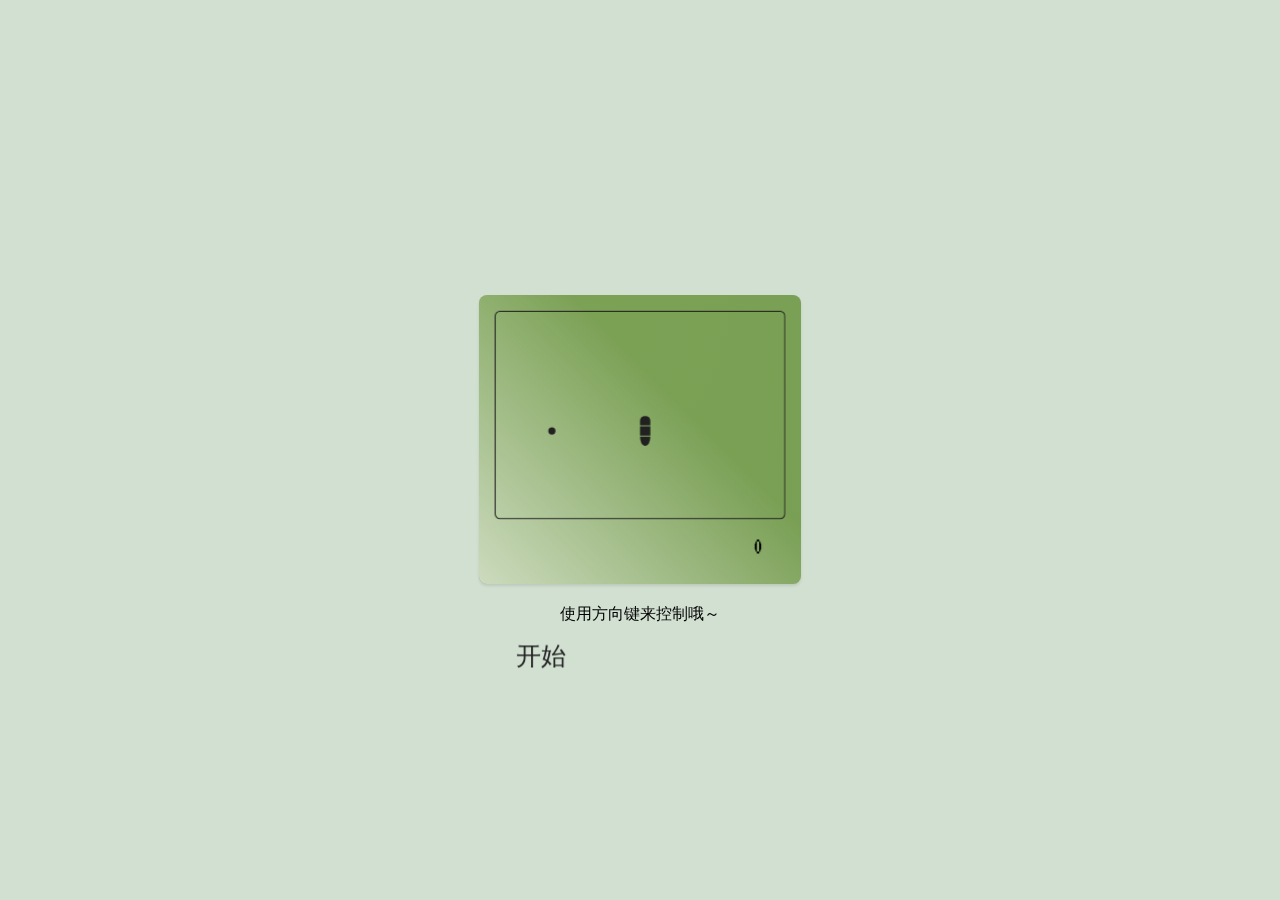
<file: 330-贪吃蛇游戏/index.html>
<!DOCTYPE html>
<html lang="en">

<head>
    <meta charset="UTF-8">
    <meta name="viewport" content="width=device-width, initial-scale=1.0">
    <meta name="keywords" content="鱼C工作室|免费编程视频教学|Python教学|Web开发教学|全栈开发教学|C语言教学|汇编教学|Win32开发|加密与解密|Linux教学">
    <meta name="description" content="鱼C工作室为大家提供最有趣的编程视频教学。">
    <meta name="author" content="鱼C工作室">
    <title>鱼C-贪吃蛇</title>
    <link rel="stylesheet" href="css/fishc.css">
</head>

<body>

    <div id="container">
        <div id="board-container">
            <div class="shine-container">
                <div class="shine"></div>
            </div>
            <div id="board"></div>

            <div class="info-container">
                <button id="start-button" class="state-driven"><span class="re state-driven">重新</span>开始</button>
                <div class="flex"></div>
                <div id="score">0</div>
            </div>
        </div>
        <div class="controls">
            <span class="keyboard"> 使用方向键来控制哦～</span>
            <span class="touch">向上，向下滑动，向左或向右滑动即可控制。</span>
        </div>
    </div>



    <script src='js/jsfx.js'></script>
    <script src='js/Rx.min.js'></script>
    <script src="js/fishc.js"></script>




</body>

</html>
</file>
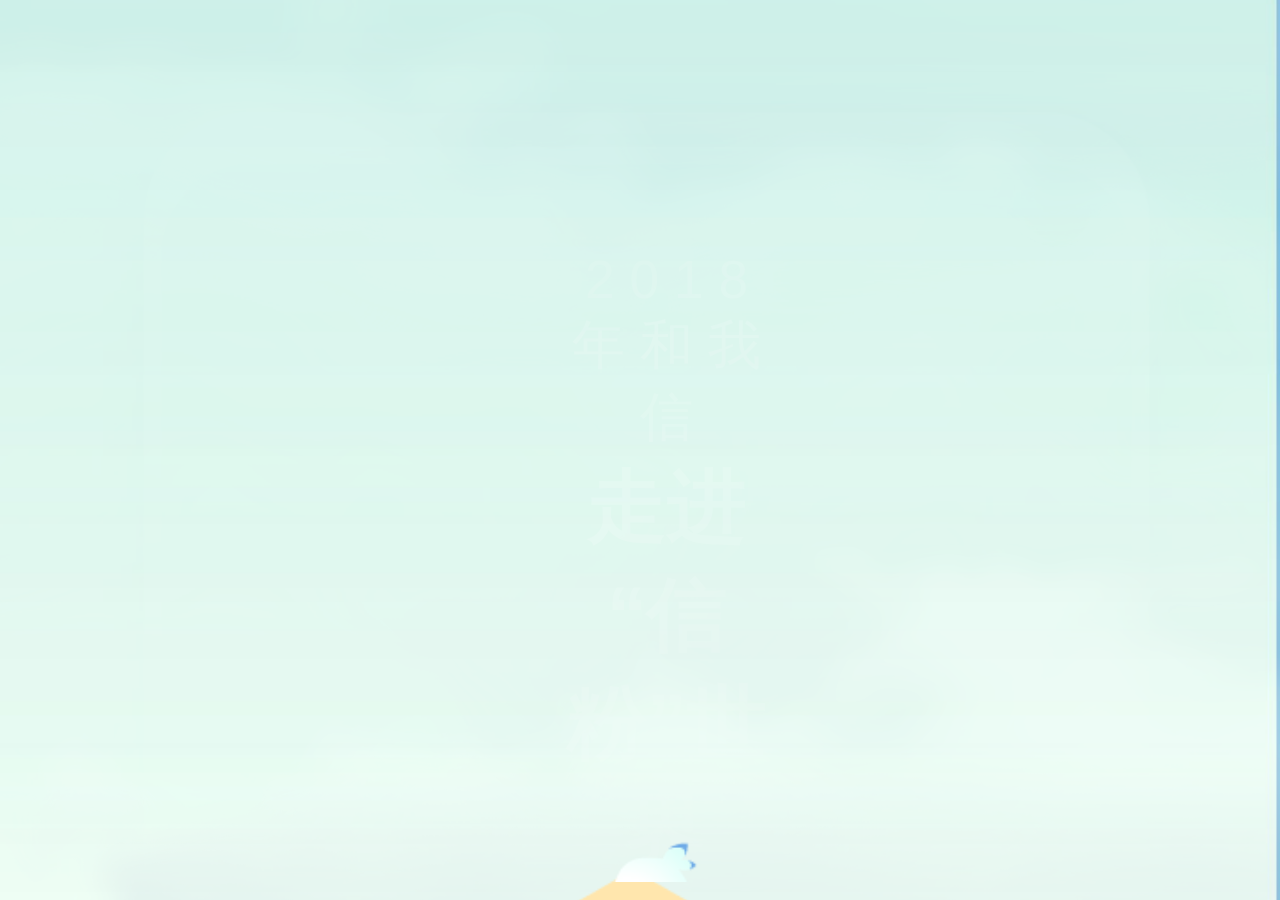
<file: zhangdanz/index.html>
<!DOCTYPE html>
<html lang="zh_CN">

<head>
    <meta charset="UTF-8">
    <meta name="viewport" content="width=device-width, initial-scale=1.0, user-scalable=no">
    <title>年度账单</title>
    <!-- 初始化样式 -->
    <link rel="stylesheet" href="./css/reset3.0.css">
    <!-- 公共样式 -->
    <link rel="stylesheet" href="./css/commom.css">

</head>

<body>
    <div class="wer ">
        <div class="shew">
            <div class="zhang">
                2017您的年度账单<br>
                综合得分为<span>87.8分</span><br>
                战胜您的全部好友，赢得了88元流量卷
            </div>
            <div class="zh_ch">重看账单</div>
            <div class="zh_left">分享账单</div>
            <div class="zh_right">领取奖品</div>
            <div class="qiu1">
                <div class="qg"><img src="./img/gz/gz1.png" alt=""></div>
                <img src="./zd/qiu/star_box1.png" alt="">
                <div class="qw">18751005670</div>
            </div>
            <div class="qiu2">
                <div class="qg"><img src="./img/gz/gz1.png" alt=""></div>
                <img src="./zd/qiu/star_box2.png" alt="">
                <div class="qw">18751005670</div>
            </div>
            <div class="qiu3">
                <div class="qg"><img src="./img/gz/gz1.png" alt=""></div>
                <img src="./zd/qiu/star_box3.png" alt="">
                <div class="qw">18751005670</div>
            </div>
        </div>
        <div class="concent">
            <!-- 首次出现 -->
            <div class="stais26 once a0">
                <img src="./img/z31.png" alt="">
            </div>
            <div class="stais27 once a1">
                <img src="./img/z14.png" alt="">
            </div>
            <div class="stais29 once a2">
                <img src="./img/z34.png" alt="">
            </div>
            <div class="guanqu1">
                <div class="gu sgu">
                </div>
            </div>

            <audio id="au1" src="1.mp3"></audio>
            <audio id="au2" src="2.mp3"></audio>
            <audio id="au4" src="4.mp3"></audio>
            <audio id="au3" src="3.mp3"></audio>
            <!-- 摩天轮 -->
            <div class="stais25 once a3">
                <!-- <img src="./img/z18-a.png" alt=""> -->
            </div>
            <!-- 鸽子 -->
            <div class="pigeon">
               
                <img src="./img/gz/gz1.png" alt="">
            </div>
            <!-- 三角形 -->
            <div class="stais1">
                <img src="./img/z01.png" alt="">
            </div>
            <!-- 第一段路 -->
            <div class="stais2 two two0">
                <img src="./img/z02-03-22-23.png" alt="">
            </div>
            <div class="stais3 two two1">
                <img src="./img/z02-03-22-23.png" alt="">
            </div>
            <div class="stais4 two two2">
                <img src="./img/z04-24.png " alt="">
            </div>
            <div class="stais5 two two3">
                <img src="./img/z06-07.png" alt="">
            </div>
            <div class="stais6 two two4">
                <img src="./img/z06-07.png" alt="">
            </div>
            <div class="stais7 two two5">
                <img src="./img/z08.png" alt="">
            </div>
            <div class="stais8 two two6">
                <img src="./img/z09-z15-z30-x.png" alt="">
            </div>

            <!-- 第二段路 -->
            <div class="guanqu2">
                <div class="gu sgu">
                </div>
            </div>
            <div class="stais9 tir tir0">
                <img src="./img/z20.png" alt="">
                <img src="./img/z21-z33.png" alt="">
            </div>
            <div class="stais10 tir tir1">
                <img src="./img/z19.png" alt="">
            </div>
            <div class="stais11 tir tir2">
                <img src="./img/z11-25-26-27.png" alt="">
            </div>
            <div class="stais12 tir tir3">
                <img src="./img/z11-25-26-27.png" alt="">
            </div>
            <div class="stais13 tir tir4">
                <img src="./img/z11-25-26-27.png" alt="">
            </div>
            <div class="stais14 tir tir5">
                <img src="./img/z09-z15-z30-x.png" alt="">
            </div>


            <!-- 第三段 -->
            <div class="stais15 four four0">
                <img src="./img/z32.png" alt="">
                <img src="./img/z21-z33.png" alt="">
            </div>
            <div class="stais16 four four1">
                <img src="./img/z28.png" alt="">
            </div>
            <div class="stais17 four four2">
                <img src="./img/z04-24.png" alt="">
            </div>
            <div class="stais18 four four3">
                <img src="./img/z02-03-22-23.png" alt="">
            </div>
            <div class="stais19 four four4">
                <img src="./img/z02-03-22-23.png" alt="">
            </div>
            <div class="stais20 four four5">
                <img src="./img/z09-z15-z30-x.png" alt="">
            </div>
            <div class="guanqu3">
                <div class="gu sgu">
                </div>
            </div>
            <!-- 第四段 -->
            <div class="stais28 five five0">
                <img src="./img/z16.png" alt="">
                <img src="./img/z17.png" alt="">
            </div>
            <div class="stais21 five five1">
                <img src="./img/z13.png" alt="">
            </div>
            <div class="stais22 five five2">
                <img src="./img/z11-25-26-27.png" alt="">
            </div>
            <div class="stais23 five five3">
                <img src="./img/z10.png" alt="">
            </div>
            <div class="stais24 five five4">
                <img class="gi" src="./img/gz/gz1.png" alt="">
                <img src="./img/z12.png" alt="">
            </div>
            <div class="guanqu4 ">
                <div class="gu sgu"></div>
            </div>
            <div class="hua">
                <span>向上滑动手机<br>进入我的世界</span>
                <div class="jt3">
                    <img src="./zd/jian.png" alt="">
                </div>
                <div class="jt2">
                    <img src="./zd/jian.png" alt="">
                </div>
                <div class="jt1">
                    <img src="./zd/jian.png" alt="">
                </div>
            </div>
        </div>
        <div class="beiji">
            <!-- 文字 -->
            <div class="font">
                <div class="n1">
                    <p>2 0 1 8 年 和 我 信</p>
                    <h2>走进“信粉”世界</h2>
                </div>
                <div class="n2">
                    <td>
                        1997年12月07日<br>
                        你成为[和我信]用户
                    </td>
                    <p>点击光圈“信鸽”会走动</p>
                </div>
                <div class="n3">
                    <td>
                        2017年2月01日
                    </td>
                    <br>
                    <td>
                        "成长等级"为XX级，超过了99%的信粉
                    </td>
                    <p>2017年获得了2000000个流量金币，打开了11次金币宝箱</p>
                </div>
                <div class="n4">
                    <td>
                        2017年
                    </td>
                    <br>
                    <td>
                        和我信累计交易金额41.73亿元。
                        2018年开启更多生活消费优惠
                    </td>
                    <p>和我信-生活-缴费送150M</p>
                </div>
                <div class="n5">
                    <td>
                        2017年
                    </td>
                    <br>
                    <td>
                        通过“和我信”兑换了1000000个积
                        分，参与了X次积分夺宝
                    </td>
                    <p>流量，话费，iPhone14超级积分兑</p>
                </div>
            </div>
            <div class="yun">
                <img src="./img/z15.png" alt="">
            </div>
            <div class="yun2">
                <img src="./img/z29.png" alt="">
            </div>
            <div class="yun3">
                <img src="./img/z35.png" alt="">
            </div>
            <div class="san">
                <img src="./img/z36.png" alt="">
            </div>
        </div>
    </div>
</body>
<script src="./js/jquery-3.5.1.min.js"></script>

<script src="./js/indexs.js"></script>


</html>
</file>
<file: 330-贪吃蛇游戏/css/fishc.css>
@import url("https://fonts.googleapis.com/css?family=VT323");
html, body {
  width: 100%;
  height: 100%;
  margin: 0;
  padding: 0;
  background: #d2e0d2;
  overflow: hidden;
}

h1 {
  margin: 0;
}

#container {
  display: -webkit-box;
  display: -ms-flexbox;
  display: flex;
  -webkit-box-orient: vertical;
  -webkit-box-direction: normal;
      -ms-flex-direction: column;
          flex-direction: column;
  -webkit-box-align: center;
      -ms-flex-align: center;
          align-items: center;
  -webkit-box-pack: center;
      -ms-flex-pack: center;
          justify-content: center;
  margin: 0;
  padding: 0;
  height: 100%;
  width: 100%;
  text-transform: uppercase;
  font-family: 'VT323', monospace;
  -webkit-perspective: 1000px;
          perspective: 1000px;
}
#container #board-container {
  border-radius: 8px;
  margin: 20px;
  padding: 20px 20px 10px 20px;
  -webkit-box-shadow: 0 2px 3px rgba(0, 0, 0, 0.1);
          box-shadow: 0 2px 3px rgba(0, 0, 0, 0.1);
  background-color: white;
  background-image: radial-gradient(farthest-corner at 10px 10px, #7ca256 0%, #799f54 100%);
  -webkit-transform: rotateX(0deg);
          transform: rotateX(0deg);
  -webkit-transform-style: preserve-3d;
          transform-style: preserve-3d;
  -webkit-transition: -webkit-transform 0.3s ease, -webkit-box-shadow 0.5s ease;
  transition: -webkit-transform 0.3s ease, -webkit-box-shadow 0.5s ease;
  transition: transform 0.3s ease, box-shadow 0.5s ease;
  transition: transform 0.3s ease, box-shadow 0.5s ease, -webkit-transform 0.3s ease, -webkit-box-shadow 0.5s ease;
}
#container #board-container #board {
  border-radius: 5px;
  border: solid 1px #212121;
  -webkit-transform: translateZ(30px);
          transform: translateZ(30px);
}
#container #board-container .shine-container {
  position: absolute;
  top: 0;
  left: 0;
  right: 0;
  bottom: 0;
  border-radius: 8px;
  overflow: hidden;
}
#container #board-container .shine-container .shine {
  position: absolute;
  top: -40px;
  left: -40px;
  right: -40px;
  bottom: -40px;
  background: linear-gradient(45deg, rgba(255, 255, 255, 0.75) 0%, rgba(255, 255, 255, 0) 60%);
  -webkit-transition: -webkit-transform 0.3s ease;
  transition: -webkit-transform 0.3s ease;
  transition: transform 0.3s ease;
  transition: transform 0.3s ease, -webkit-transform 0.3s ease;
}
#container #board-container .info-container {
  height: 100%;
  width: 100%;
  min-height: 50px;
  margin-top: 5px;
  display: -webkit-box;
  display: -ms-flexbox;
  display: flex;
  -webkit-box-orient: horizontal;
  -webkit-box-direction: normal;
      -ms-flex-direction: row;
          flex-direction: row;
  -ms-flex-line-pack: center;
      align-content: center;
  -webkit-box-pack: justify;
      -ms-flex-pack: justify;
          justify-content: space-between;
  -webkit-transform: translateZ(20px);
          transform: translateZ(20px);
}
#container #board-container .info-container .label {
  margin: 5px 5px 0 0;
}
#container #board-container .info-container #score {
  font-size: 1.5em;
  font-weight: 300;
  padding: 10px 20px;
}
#container #board-container .info-container .flex {
  -webkit-box-flex: 1;
      -ms-flex: 1;
          flex: 1;
}
#container.PLAYING #board-container {
  -webkit-box-shadow: 0 45px 100px rgba(0, 0, 0, 0.3);
          box-shadow: 0 45px 100px rgba(0, 0, 0, 0.3);
  -webkit-transform: translateZ(40px);
          transform: translateZ(40px);
}
#container.PLAYING #board-container.up {
  -webkit-transform: rotateX(10deg);
          transform: rotateX(10deg);
}
#container.PLAYING #board-container.up .shine-container .shine {
  -webkit-transform: rotateX(10deg) translateX(-40px) translateZ(1px);
          transform: rotateX(10deg) translateX(-40px) translateZ(1px);
}
#container.PLAYING #board-container.down {
  -webkit-transform: rotateX(-10deg);
          transform: rotateX(-10deg);
}
#container.PLAYING #board-container.down .shine-container .shine {
  -webkit-transform: rotateX(-10deg) translateX(40px) translateZ(1px);
          transform: rotateX(-10deg) translateX(40px) translateZ(1px);
}
#container.PLAYING #board-container.left {
  -webkit-transform: rotateY(-10deg);
          transform: rotateY(-10deg);
}
#container.PLAYING #board-container.left .shine-container .shine {
  -webkit-transform: rotateY(-10deg) translateY(-40px) translateZ(1px);
          transform: rotateY(-10deg) translateY(-40px) translateZ(1px);
}
#container.PLAYING #board-container.right {
  -webkit-transform: rotateY(10deg);
          transform: rotateY(10deg);
}
#container.PLAYING #board-container.right .shine-container .shine {
  -webkit-transform: rotateY(10deg) translateY(40px) translateZ(1px);
          transform: rotateY(10deg) translateY(40px) translateZ(1px);
}
#container #start-button {
  font-family: inherit;
  text-transform: uppercase;
  font-size: 1.5em;
  background-color: transparent;
  color: #212121;
  padding: 10px 20px;
  border: 0;
  border-radius: 2px;
  cursor: pointer;
  outline: none;
}
#container #start-button:hover {
  color: white;
  border-color: #7ca256;
}
#container .state-driven {
  display: none;
}
#container.READY #start-button {
  display: block;
}
#container.ENDED #start-button {
  display: block;
}
#container.ENDED .re {
  display: inline;
}
#container .controls .keyboard {
  display: inline;
}
#container .controls .touch {
  display: none;
}
@media (any-hover: none) and (any-pointer: coarse) {
  #container .controls .keyboard {
    display: none;
  }
  #container .controls .touch {
    display: inline;
  }
}

@-webkit-keyframes flash {
  0% {
    opacity: 1;
  }
  50% {
    opacity: 0;
  }
}

@keyframes flash {
  0% {
    opacity: 1;
  }
  50% {
    opacity: 0;
  }
}
#board {
  --grid-columns: 0;
  --grid-rows: 0;
  --grid-size: 0;
  width: calc(var(--grid-size) * var(--grid-columns) * 1px);
  height: calc(var(--grid-size) * var(--grid-rows) * 1px);
  display: grid;
  grid-template-columns: repeat(var(--grid-columns), 1fr);
  grid-template-rows: repeat(var(--grid-rows), 1fr);
  grid-gap: 1px;
}
#board > div {
  background-color: transparent;
}
#board > div.food, #board > div.snake {
  -webkit-box-shadow: 0px 0px 0px rgba(0, 0, 0, 0.1);
          box-shadow: 0px 0px 0px rgba(0, 0, 0, 0.1);
  -webkit-transition: -webkit-box-shadow 0.3s ease;
  transition: -webkit-box-shadow 0.3s ease;
  transition: box-shadow 0.3s ease;
  transition: box-shadow 0.3s ease, -webkit-box-shadow 0.3s ease;
}
#board > div.food {
  background-color: #212121;
  border-radius: 50%;
  margin: 1px;
}
#board > div.snake {
  background-color: #212121;
}
#board > div.snake.head.up {
  border-top-left-radius: 50%;
  border-top-right-radius: 50%;
}
#board > div.snake.head.down {
  border-bottom-left-radius: 50%;
  border-bottom-right-radius: 50%;
}
#board > div.snake.head.left {
  border-top-left-radius: 50%;
  border-bottom-left-radius: 50%;
}
#board > div.snake.head.right {
  border-top-right-radius: 50%;
  border-bottom-right-radius: 50%;
}
#board > div.snake.tail.up {
  border-bottom-left-radius: 50% 100%;
  border-bottom-right-radius: 50% 100%;
}
#board > div.snake.tail.down {
  border-top-left-radius: 50% 100%;
  border-top-right-radius: 50% 100%;
}
#board > div.snake.tail.right {
  border-bottom-left-radius: 100% 50%;
  border-top-left-radius: 100% 50%;
}
#board > div.snake.tail.left {
  border-bottom-right-radius: 100% 50%;
  border-top-right-radius: 100% 50%;
}
#board > div.snake.turn-left.up {
  border-top-right-radius: 50%;
}
#board > div.snake.turn-left.down {
  border-bottom-right-radius: 50%;
}
#board > div.snake.turn-right.up {
  border-top-left-radius: 50%;
}
#board > div.snake.turn-right.down {
  border-bottom-left-radius: 50%;
}
#board > div.snake.turn-up.left {
  border-bottom-left-radius: 50%;
}
#board > div.snake.turn-up.right {
  border-bottom-right-radius: 50%;
}
#board > div.snake.turn-down.left {
  border-top-left-radius: 50%;
}
#board > div.snake.turn-down.right {
  border-top-right-radius: 50%;
}
#board > div.snake.dead {
  -webkit-animation: flash 0.3s steps(1) infinite;
          animation: flash 0.3s steps(1) infinite;
}

.up #board > div.food, .up #board > div.snake {
  -webkit-box-shadow: 0px 5px 0px 0px rgba(0, 0, 0, 0.1);
          box-shadow: 0px 5px 0px 0px rgba(0, 0, 0, 0.1);
}

.down #board > div.food, .down #board > div.snake {
  -webkit-box-shadow: 0px -5px 0px 0px rgba(0, 0, 0, 0.1);
          box-shadow: 0px -5px 0px 0px rgba(0, 0, 0, 0.1);
}

.left #board > div.food, .left #board > div.snake {
  -webkit-box-shadow: 5px 0px 0px 0px rgba(0, 0, 0, 0.1);
          box-shadow: 5px 0px 0px 0px rgba(0, 0, 0, 0.1);
}

.right #board > div.food, .right #board > div.snake {
  -webkit-box-shadow: -5px 0px 0px 0px rgba(0, 0, 0, 0.1);
          box-shadow: -5px 0px 0px 0px rgba(0, 0, 0, 0.1);
}
</file>
<file: zhangdanz/css/commom.css>
body,
html {
  height: 100%;
}
.wer {
  width: 100%;
  height: 100%;
  background: url(../zd/qiu/bg.jpg) no-repeat;
  background-size: 100%;
  background-position: 0 100%;
  overflow: hidden;
  position: relative;
}
.con {
  animation: tw 2500ms forwards;
}
@keyframes tw {
  0% {
    bottom: 0;
  }
  100% {
    bottom: -8rem;
  }
}
.concent {
  width: 100%;
  height: 100%;
  position: absolute;
  bottom: 0rem;
}
.concent div {
  display: none;
}
.concent img {
  width: 100%;
}
.concent .stais1 {
  width: 2rem;
  position: absolute;
  bottom: 0;
  left: 2.56rem;
  z-index: 100;
}
.concent .stais2 {
  width: 1rem;
  position: absolute;
  left: 2.578rem;
  bottom: -6.88rem;
  z-index: 99;
}
.concent .stais3 {
  width: 1rem;
  position: absolute;
  left: 2.099rem;
  bottom: -6.88rem;
  z-index: 98;
}
.concent .stais4 {
  width: 2rem;
  position: absolute;
  bottom: -6.88rem;
  left: 1.609rem;
  z-index: 97;
}
.concent .stais5 {
  width: 1.76rem;
  position: absolute;
  bottom: -6.88rem;
  left: 1.389rem;
  z-index: 96;
}
.concent .stais6 {
  width: 1.76rem;
  position: absolute;
  bottom: -6.88rem;
  left: 0.16rem;
  z-index: 95;
}
.concent .stais7 {
  width: 1rem;
  position: absolute;
  bottom: -6.88rem;
  left: 0.85rem;
  z-index: 94;
}
.concent .stais8 {
  width: 1rem;
  position: absolute;
  bottom: -6.88rem;
  left: 1.35rem;
  z-index: 93;
}
.concent .stais9 {
  width: 1rem;
  position: absolute;
  bottom: -6.88rem;
  left: 0.388rem;
  z-index: 91;
}
.concent .stais9 img:nth-child(1) {
  width: 0.68rem;
  position: absolute;
  bottom: 3.45rem;
  left: 0.25rem;
}
.concent .stais10 {
  width: 1.26rem;
  position: absolute;
  bottom: -6.88rem;
  left: 0.88rem;
  z-index: 92;
}
.concent .stais11 {
  width: 1.26rem;
  position: absolute;
  bottom: -6.88rem;
  left: 1.62rem;
  z-index: 91;
}
.concent .stais12 {
  width: 1.26rem;
  position: absolute;
  bottom: -6.88rem;
  left: 2.36rem;
  z-index: 90;
}
.concent .stais13 {
  width: 1.26rem;
  position: absolute;
  bottom: -6.88rem;
  left: 3.1rem;
  z-index: 89;
}
.concent .stais14 {
  width: 1rem;
  position: absolute;
  bottom: -6.88rem;
  left: 3.85rem;
  z-index: 88;
}
.concent .stais15 {
  width: 1rem;
  position: absolute;
  bottom: -6.88rem;
  left: 4.35rem;
  z-index: 87;
}
.concent .stais15 img:nth-child(1) {
  width: 0.82rem;
  position: absolute;
  bottom: 3.35rem;
  left: 0.1rem;
}
.concent .stais16 {
  width: 1rem;
  position: absolute;
  bottom: -6.88rem;
  left: 4.35rem;
  z-index: 88;
}
.concent .stais17 {
  width: 2rem;
  position: absolute;
  bottom: -6.88rem;
  left: 3.84rem;
  z-index: 89;
}
.concent .stais18 {
  width: 1rem;
  position: absolute;
  bottom: -6.88rem;
  left: 4.328rem;
  z-index: 89;
}
.concent .stais19 {
  width: 1rem;
  position: absolute;
  bottom: -6.88rem;
  left: 4.82rem;
  z-index: 90;
}
.concent .stais20 {
  width: 1rem;
  position: absolute;
  bottom: -6.88rem;
  left: 5.32rem;
  z-index: 90;
}
.concent .stais21 {
  width: 0.76rem;
  position: absolute;
  bottom: -6.88rem;
  left: 5.08rem;
  z-index: 90;
}
.concent .stais22 {
  width: 1.26rem;
  position: absolute;
  bottom: -6.88rem;
  left: 4.33rem;
  z-index: 90;
}
.concent .stais23 {
  width: 1.26rem;
  position: absolute;
  bottom: -6.88rem;
  left: 3.61rem;
  z-index: 94;
}
.concent .stais24 {
  width: 1rem;
  position: absolute;
  bottom: -6.88rem;
  left: 3.109rem;
  z-index: 93;
}
.concent .stais24 img:nth-child(1) {
  position: absolute;
  width: 0.7rem;
  left: 0.2rem;
  bottom: 4.8rem;
}
.concent .stais24 .gi {
  display: none;
}
.concent .sta {
  animation: staa 2500ms forwards;
}
@keyframes staa {
  0% {
    bottom: -3rem;
  }
  100% {
    bottom: 8rem;
  }
}
.concent .stais25 {
  width: 1.63rem;
  height: 4.61rem;
  position: absolute;
  background: url(../img/z18-a.png) no-repeat 0 0/100%;
  bottom: 0.49rem;
  left: 2.11rem;
  z-index: 92;
}
@keyframes momes {
  0% {
    background: url(../img/z18-a.png) no-repeat 0 0/100%;
  }
  33.33% {
    background: url(../img/z18-b.png) no-repeat 0 0/100%;
  }
  66.66% {
    background: url(../img/z18-c.png) no-repeat 0 0/100%;
  }
  100% {
    background: url(../img/z18-a.png) no-repeat 0 0/100%;
  }
}
.concent .stais26 {
  width: 2.5rem;
  position: absolute;
  bottom: 2.12rem;
  left: 1.1rem;
  z-index: 88;
}
.concent .stais27 {
  width: 1rem;
  position: absolute;
  bottom: -0.45rem;
  left: 6.59rem;
  z-index: 88;
}
.concent .stais28 {
  width: 1.26rem;
  position: absolute;
  bottom: -6.88rem;
  left: 5.814rem;
  z-index: 87;
}
.concent .stais28 img:nth-child(1) {
  width: 0.6rem;
  position: absolute;
  bottom: 4.05rem;
  left: 0.25rem;
}
.concent .stais29 {
  width: 1.5rem;
  position: absolute;
  bottom: 1.53rem;
  left: 5.58rem;
  z-index: 86;
}
.concent .pigeon {
  width: 0.7rem;
  height: 1rem;
  position: absolute;
  bottom: 0.1rem;
  left: 3.3rem;
  z-index: 1000;
}
.concent .pe1 {
  animation: aa1 2600ms linear forwards;
}
@keyframes aa1 {
  0% {
    bottom: 0.1rem;
    left: 3.3rem;
  }
  100% {
    bottom: 1rem;
    left: 1.8rem;
  }
}
.concent .pe2 {
  animation: aa2 2400ms linear forwards;
}
@keyframes aa2 {
  0% {
    bottom: 1rem;
    left: 1.8rem;
  }
  100% {
    bottom: 1.54rem;
    left: 2.7rem;
  }
}
.concent .pe3 {
  animation: aa3 3000ms linear forwards;
}
@keyframes aa3 {
  0% {
    bottom: 1.54rem;
    left: 2.7rem;
  }
  100% {
    bottom: 2.8rem;
    left: 0.6rem;
  }
}
.concent .pe4 {
  animation: aa4 2000ms linear forwards;
}
@keyframes aa4 {
  0% {
    bottom: 2.8rem;
    left: 0.6rem;
  }
  100% {
    bottom: 3.98rem;
    left: 1.5rem;
  }
}
.concent .pee1 {
  animation: pef 1000ms linear forwards;
}
@keyframes pef {
  0% {
    bottom: 3.98rem;
    left: 1.58rem;
  }
  100% {
    bottom: 4.25rem;
    left: 1.13rem;
  }
}
.concent .pee2 {
  animation: peff 5000ms linear forwards;
}
@keyframes peff {
  0% {
    bottom: 4.25rem;
    left: 1.13rem;
  }
  100% {
    bottom: 5.9rem;
    left: 4rem;
  }
}
.concent .gp1 {
  animation: gpi1 2000ms forwards linear;
}
@keyframes gpi1 {
  0% {
    bottom: 5.9rem;
    left: 4rem;
  }
  100% {
    bottom: 4.95rem;
    left: 4.9rem;
  }
}
.concent .gp2 {
  animation: gpi2 2000ms forwards linear;
}
@keyframes gpi2 {
  0% {
    bottom: 4.95rem;
    left: 4.9rem;
  }
  100% {
    bottom: 4.2rem;
    left: 4.1rem;
  }
}
.concent .gp3 {
  animation: gpi3 2000ms forwards linear;
}
@keyframes gpi3 {
  0% {
    bottom: 4.2rem;
    left: 4.1rem;
  }
  100% {
    bottom: 3.4rem;
    left: 5.5rem;
  }
}
.concent .gp4 {
  animation: gpi4 2000ms forwards linear;
}
@keyframes gpi4 {
  0% {
    bottom: 3.4rem;
    left: 5.5rem;
  }
  100% {
    bottom: 2.3rem;
    left: 4rem;
  }
}
.concent .gp5 {
  animation: gpi5 2000ms forwards linear;
}
@keyframes gpi5 {
  0% {
    bottom: 2.3rem;
    left: 4rem;
  }
  100% {
    bottom: 3rem;
    left: 3.28rem;
  }
}
.concent .a0 {
  animation: momes0 2500ms forwards;
}
.concent .a1 {
  animation: momes2 2500ms forwards;
}
.concent .a2 {
  animation: momes1 2500ms forwards;
}
.concent .a3 {
  animation: momes 300ms infinite, momes3 2500ms forwards;
}
@keyframes momes0 {
  0% {
    bottom: -5.88rem;
  }
  100% {
    bottom: 2.12rem;
  }
}
@keyframes momes1 {
  0% {
    bottom: -5.88rem;
  }
  100% {
    bottom: 1.53rem;
  }
}
@keyframes momes2 {
  0% {
    bottom: -4.88rem;
  }
  100% {
    bottom: -0.45rem;
  }
}
@keyframes momes3 {
  0% {
    bottom: -4.88rem;
  }
  100% {
    bottom: 0.49rem;
  }
}
.concent .two0 {
  animation: twin0 1800ms 3000ms forwards;
}
.concent .two1 {
  animation: twin1 1800ms 3500ms forwards;
}
.concent .two2 {
  animation: twin2 1800ms 4000ms forwards;
}
.concent .two3 {
  animation: twin3 1800ms 4500ms forwards;
}
.concent .two4 {
  animation: twin4 1800ms 5000ms forwards;
}
.concent .two5 {
  animation: twin5 1800ms 5500ms forwards;
}
.concent .two6 {
  animation: twin6 1500ms 6000ms forwards;
}
@keyframes twin0 {
  0% {
    bottom: -6.88rem;
  }
  50% {
    bottom: -2.9rem;
  }
  100% {
    bottom: -3.184rem;
  }
}
@keyframes twin1 {
  0% {
    bottom: -6.88rem;
  }
  50% {
    bottom: -2.8rem;
  }
  100% {
    bottom: -2.909rem;
  }
}
@keyframes twin2 {
  0% {
    bottom: -6.88rem;
  }
  50% {
    bottom: -2.9rem;
  }
  100% {
    bottom: -3.3499rem;
  }
}
@keyframes twin3 {
  0% {
    bottom: -6.88rem;
  }
  50% {
    bottom: 0.65rem;
  }
  100% {
    bottom: -0.335rem;
  }
}
@keyframes twin4 {
  0% {
    bottom: -6.88rem;
  }
  50% {
    bottom: 1rem;
  }
  100% {
    bottom: 0.373rem;
  }
}
@keyframes twin5 {
  0% {
    bottom: -6.88rem;
  }
  50% {
    bottom: 0.9rem;
  }
  100% {
    bottom: -0.059rem;
  }
}
@keyframes twin6 {
  0% {
    bottom: -6.88rem;
  }
  50% {
    bottom: 1.6rem;
  }
  100% {
    bottom: 0.693rem;
  }
}
.concent .tir0 {
  animation: three0 2000ms forwards;
}
.concent .tir1 {
  animation: three1 2000ms 1500ms forwards;
}
.concent .tir2 {
  animation: three2 2000ms 2000ms forwards;
}
.concent .tir3 {
  animation: three3 2000ms 2500ms forwards;
}
.concent .tir4 {
  animation: three4 2000ms 3000ms forwards;
}
.concent .tir5 {
  animation: three5 2000ms 3500ms forwards;
}
@keyframes three0 {
  0% {
    bottom: -6.88rem;
  }
  50% {
    bottom: 2.5rem;
  }
  100% {
    bottom: 1.85rem;
  }
}
@keyframes three1 {
  0% {
    bottom: -6.88rem;
  }
  50% {
    bottom: 2.3rem;
  }
  100% {
    bottom: 1.43rem;
  }
}
@keyframes three2 {
  0% {
    bottom: -6.88rem;
  }
  50% {
    bottom: 2.8rem;
  }
  100% {
    bottom: 1.858rem;
  }
}
@keyframes three3 {
  0% {
    bottom: -6.88rem;
  }
  50% {
    bottom: 3rem;
  }
  100% {
    bottom: 2.282rem;
  }
}
@keyframes three4 {
  0% {
    bottom: -6.88rem;
  }
  50% {
    bottom: 3.21rem;
  }
  100% {
    bottom: 2.71rem;
  }
}
@keyframes three5 {
  0% {
    bottom: -6.88rem;
  }
  50% {
    bottom: 3.2rem;
  }
  100% {
    bottom: 2.7rem;
  }
}
.concent .four0 {
  animation: tetra0 2000ms forwards;
}
.concent .four1 {
  animation: tetra1 2000ms 2000ms forwards;
}
.concent .four2 {
  animation: tetra2 2000ms 2500ms forwards;
}
.concent .four3 {
  animation: tetra3 2000ms 3000ms forwards;
}
.concent .four4 {
  animation: tetra4 2000ms 3500ms forwards;
}
.concent .four5 {
  animation: tetra5 2000ms 4000ms forwards;
}
@keyframes tetra0 {
  0% {
    bottom: -6.88rem;
  }
  50% {
    bottom: 4rem;
  }
  100% {
    bottom: 3.558rem;
  }
}
@keyframes tetra1 {
  0% {
    bottom: -6.88rem;
  }
  50% {
    bottom: 5rem;
  }
  100% {
    bottom: 4.708rem;
  }
}
@keyframes tetra2 {
  0% {
    bottom: -6.88rem;
  }
  50% {
    bottom: 0.8rem;
  }
  100% {
    bottom: 0rem;
  }
}
@keyframes tetra3 {
  0% {
    bottom: -6.88rem;
  }
  50% {
    bottom: 1rem;
  }
  100% {
    bottom: 0.44rem;
  }
}
@keyframes tetra4 {
  0% {
    bottom: -6.88rem;
  }
  50% {
    bottom: 1rem;
  }
  100% {
    bottom: 0.16rem;
  }
}
@keyframes tetra5 {
  0% {
    bottom: -6.88rem;
  }
  50% {
    bottom: 1rem;
  }
  100% {
    bottom: 0.166rem;
  }
}
.concent .five0 {
  animation: fives0 2000ms forwards;
}
.concent .five1 {
  animation: fives1 2000ms 2000ms forwards;
}
.concent .five2 {
  animation: fives2 2000ms 2500ms forwards;
}
.concent .five3 {
  animation: fives3 2000ms 3000ms forwards;
}
.concent .five4 {
  animation: fives4 2000ms 3500ms forwards;
}
@keyframes fives0 {
  0% {
    bottom: -6.88rem;
  }
  50% {
    bottom: 1rem;
  }
  100% {
    bottom: 0.26rem;
  }
}
@keyframes fives1 {
  0% {
    bottom: -6.88rem;
  }
  50% {
    bottom: 3.25rem;
  }
  100% {
    bottom: 2.85rem;
  }
}
@keyframes fives2 {
  0% {
    bottom: -6.88rem;
  }
  50% {
    bottom: 0.38rem;
  }
  100% {
    bottom: -0.28rem;
  }
}
@keyframes fives3 {
  0% {
    bottom: -6.88rem;
  }
  50% {
    bottom: 0.9rem;
  }
  100% {
    bottom: 0.17rem;
  }
}
@keyframes fives4 {
  0% {
    bottom: -6.88rem;
  }
  50% {
    bottom: -0.8rem;
  }
  100% {
    bottom: -1.81rem;
  }
}
.concent .hua {
  position: absolute;
  bottom: 3rem;
  left: 54%;
  transform: translate(-50%, -50%);
  z-index: 9999;
}
.concent .hua span {
  letter-spacing: 0.1rem;
  color: #0c8f8d;
}
.concent .hua span {
  font-size: 0.3rem;
}
.concent .hua div {
  width: 0.64rem;
  display: block;
  margin: 0.2rem auto;
}
.concent .hua .jt1 {
  animation: jt4 2000ms infinite;
}
@keyframes jt4 {
  0% {
    opacity: 0.9;
  }
  25% {
    opacity: 0.1;
  }
  50% {
    opacity: 0.1;
  }
  75% {
    opacity: 0.1;
  }
  100% {
    opacity: 0.1;
  }
}
.concent .hua .jt2 {
  animation: jt3 2000ms infinite;
}
@keyframes jt3 {
  0% {
    opacity: 0.1;
  }
  25% {
    opacity: 0.9;
  }
  50% {
    opacity: 0.1;
  }
  75% {
    opacity: 0.1;
  }
  100% {
    opacity: 0.1;
  }
}
.concent .hua .jt3 {
  animation: jt2 2000ms infinite;
}
@keyframes jt2 {
  0% {
    opacity: 0.1;
  }
  25% {
    opacity: 0.1;
  }
  50% {
    opacity: 0.9;
  }
  75% {
    opacity: 0.1;
  }
  100% {
    opacity: 0.1;
  }
}
.guanqu1 {
  width: 1.4rem;
  height: 1.4rem;
  position: absolute;
  bottom: 3.5rem;
  left: 1.2rem;
  z-index: 99999;
}
.guanqu1 .gu {
  position: absolute;
  width: 0.4rem;
  height: 0.4rem;
  border: 0.1rem solid #fff;
  top: 0;
  left: 0;
  bottom: 0;
  right: 0;
  margin: auto;
  border-radius: 50%;
}
.guanqu1 .sgu {
  animation: gq1 2000ms infinite;
}
@keyframes gq1 {
  0% {
    width: 0.4rem;
    height: 0.4rem;
    border: 0.1rem solid #fff;
  }
  25% {
    width: 0.8rem;
    height: 0.8rem;
    border: 0.075rem solid #fff;
  }
  50% {
    width: 1.2rem;
    height: 1.2rem;
    border: 0.05rem solid #fff;
  }
  75% {
    width: 0.8rem;
    height: 0.8rem;
    border: 0.075rem solid #fff;
  }
  100% {
    width: 0.4rem;
    height: 0.4rem;
    border: 0.1rem solid #fff;
  }
}
.guanqu2 {
  width: 1.4rem;
  height: 1.4rem;
  position: absolute;
  bottom: 5.5rem;
  left: 3.7rem;
  z-index: 99999;
}
.guanqu2 .gu {
  position: absolute;
  width: 0.4rem;
  height: 0.4rem;
  border: 0.1rem solid #fff;
  top: 0;
  left: 0;
  bottom: 0;
  right: 0;
  margin: auto;
  border-radius: 50%;
}
.guanqu2 .sgu {
  animation: gq1 2000ms infinite;
}
@keyframes gq1 {
  0% {
    width: 0.4rem;
    height: 0.4rem;
    border: 0.1rem solid #fff;
  }
  25% {
    width: 0.8rem;
    height: 0.8rem;
    border: 0.075rem solid #fff;
  }
  50% {
    width: 1.2rem;
    height: 1.2rem;
    border: 0.05rem solid #fff;
  }
  75% {
    width: 0.8rem;
    height: 0.8rem;
    border: 0.075rem solid #fff;
  }
  100% {
    width: 0.4rem;
    height: 0.4rem;
    border: 0.1rem solid #fff;
  }
}
.guanqu3 {
  width: 1.4rem;
  height: 1.4rem;
  position: absolute;
  bottom: 3rem;
  left: 5.1rem;
  z-index: 99999;
}
.guanqu3 .gu {
  position: absolute;
  width: 0.4rem;
  height: 0.4rem;
  border: 0.1rem solid #fff;
  top: 0;
  left: 0;
  bottom: 0;
  right: 0;
  margin: auto;
  border-radius: 50%;
}
.guanqu3 .sgu {
  animation: gq1 2000ms infinite;
}
@keyframes gq1 {
  0% {
    width: 0.4rem;
    height: 0.4rem;
    border: 0.1rem solid #fff;
  }
  25% {
    width: 0.8rem;
    height: 0.8rem;
    border: 0.075rem solid #fff;
  }
  50% {
    width: 1.2rem;
    height: 1.2rem;
    border: 0.05rem solid #fff;
  }
  75% {
    width: 0.8rem;
    height: 0.8rem;
    border: 0.075rem solid #fff;
  }
  100% {
    width: 0.4rem;
    height: 0.4rem;
    border: 0.1rem solid #fff;
  }
}
.guanqu4 {
  width: 1.4rem;
  height: 1.4rem;
  position: absolute;
  bottom: 2.5rem;
  left: 2.9rem;
  z-index: 99999;
}
.guanqu4 .gu {
  position: absolute;
  width: 0.4rem;
  height: 0.4rem;
  border: 0.1rem solid #fff;
  top: 0;
  left: 0;
  bottom: 0;
  right: 0;
  margin: auto;
  border-radius: 50%;
}
.guanqu4 .sgu {
  animation: gq1 2000ms infinite;
}
@keyframes gq1 {
  0% {
    width: 0.4rem;
    height: 0.4rem;
    border: 0.1rem solid #fff;
  }
  25% {
    width: 0.8rem;
    height: 0.8rem;
    border: 0.075rem solid #fff;
  }
  50% {
    width: 1.2rem;
    height: 1.2rem;
    border: 0.05rem solid #fff;
  }
  75% {
    width: 0.8rem;
    height: 0.8rem;
    border: 0.075rem solid #fff;
  }
  100% {
    width: 0.4rem;
    height: 0.4rem;
    border: 0.1rem solid #fff;
  }
}
.beiji {
  width: 100%;
  height: 100%;
  position: absolute;
  bottom: 0;
  display: none;
}
.beiji img {
  width: 100%;
}
.beiji .font {
  position: absolute;
  top: 0.4rem;
  left: 0;
  width: 7.5rem;
  height: 4.65rem;
  background-image: url(../zd/top.png);
  background-repeat: no-repeat;
  background-size: 97%;
  animation: yd 2000ms forwards;
}
.beiji .font .n1 {
  text-align: center;
  width: 200px;
  position: absolute;
  top: 1rem;
  left: 50%;
  transform: translate(-50%, 0%);
  color: #fff;
  font-size: 0.3rem;
}
.beiji .font .n2 {
  width: 260px;
  position: absolute;
  top: 1rem;
  left: 50%;
  transform: translate(-50%, 0%);
  color: #fff;
  font-size: 0.3rem;
  display: none;
}
.beiji .font .n2 p {
  text-align: right;
  font-size: 0.2rem;
  margin-top: 0.5rem;
}
.beiji .font .n3 {
  width: 260px;
  position: absolute;
  top: 1rem;
  left: 50%;
  transform: translate(-50%, 0%);
  color: #fff;
  font-size: 0.3rem;
  display: none;
}
.beiji .font .n3 p {
  font-size: 0.2rem;
  margin-top: 0.5rem;
}
.beiji .font .n4 {
  width: 260px;
  position: absolute;
  top: 1rem;
  left: 50%;
  transform: translate(-50%, 0%);
  color: #fff;
  font-size: 0.3rem;
  display: none;
}
.beiji .font .n4 p {
  font-size: 0.2rem;
  margin-top: 0.5rem;
}
.beiji .font .n5 {
  width: 260px;
  position: absolute;
  top: 1rem;
  left: 50%;
  transform: translate(-50%, 0%);
  color: #fff;
  font-size: 0.3rem;
  display: none;
}
.beiji .font .n5 p {
  font-size: 0.2rem;
  margin-top: 0.5rem;
}
.beiji .top {
  position: absolute;
  top: 0.4rem;
  width: 7.2rem;
  height: 4.65rem;
  background: url(../zd/top.png) no-repeat 0 0/100%;
}
.beiji .top .txtt {
  margin-top: 0.9rem;
  text-align: center;
  font-size: 0.2rem;
  line-height: 0.5rem;
  color: #fff;
}
.beiji .top .txtb {
  text-align: center;
  font-size: 0.5rem;
  line-height: 0.3rem;
  font-weight: 700;
  color: #fff;
}
.beiji .yun {
  width: 7.2rem;
  position: absolute;
  bottom: -0.26rem;
  left: 0;
  z-index: 92;
}
.beiji .yun2 {
  width: 7.2rem;
  position: absolute;
  bottom: 0rem;
  left: 0rem;
  z-index: 88;
}
.beiji .yun3 {
  width: 7.2rem;
  height: 2.71rem;
  position: absolute;
  bottom: 5rem;
  left: 0;
  z-index: 85;
}
.beiji .san {
  width: 7.2rem;
  height: 1.31rem;
  position: absolute;
  bottom: 6.7rem;
  left: 0;
  z-index: 85;
}
.shew {
  width: 100%;
  height: 100%;
  display: none;
}
.shew .zhang {
  color: #fff;
  font-size: 0.25rem;
  position: absolute;
  top: 1rem;
  left: 1rem;
  line-height: 0.6rem;
  animation: f1 1000ms forwards;
}
.shew .zhang span {
  font-size: 0.5rem;
}
@keyframes f1 {
  0% {
    opacity: 0.1;
  }
  25% {
    opacity: 0.3;
  }
  50% {
    opacity: 0.5;
  }
  75% {
    opacity: 0.7;
  }
  100% {
    opacity: 1;
  }
}
.shew .zh_ch {
  position: absolute;
  top: 1rem;
  right: 0.8rem;
  width: 2rem;
  height: 0.5rem;
  text-align: center;
  line-height: 0.5rem;
  border: 0.01rem solid #fff;
  border-radius: 0.5rem;
  color: #fff;
  font-size: 0.25rem;
  animation: f2 1000ms forwards;
}
@keyframes f2 {
  0% {
    opacity: 0.1;
  }
  25% {
    opacity: 0.3;
  }
  50% {
    opacity: 0.5;
  }
  75% {
    opacity: 0.7;
  }
  100% {
    opacity: 1;
  }
}
.shew .zh_left {
  position: absolute;
  bottom: 1rem;
  left: 0.5rem;
  width: 2rem;
  height: 0.5rem;
  border: 0.01rem solid #fff;
  border-radius: 0.5rem;
  text-align: center;
  line-height: 0.5rem;
  color: #fff;
  font-size: 0.25rem;
  animation: f3 1000ms forwards;
}
@keyframes f3 {
  0% {
    opacity: 0.1;
  }
  25% {
    opacity: 0.3;
  }
  50% {
    opacity: 0.5;
  }
  75% {
    opacity: 0.7;
  }
  100% {
    opacity: 1;
  }
}
.shew .zh_right {
  position: absolute;
  bottom: 1rem;
  right: 0.5rem;
  width: 2rem;
  height: 0.5rem;
  border: 0.01rem solid #fff;
  border-radius: 0.5rem;
  text-align: center;
  line-height: 0.5rem;
  color: #fff;
  font-size: 0.25rem;
  animation: f4 1000ms forwards;
}
@keyframes f4 {
  0% {
    opacity: 0.1;
  }
  25% {
    opacity: 0.3;
  }
  50% {
    opacity: 0.5;
  }
  75% {
    opacity: 0.7;
  }
  100% {
    opacity: 1;
  }
}
.shew .qiu1 img,
.shew .qiu2 img,
.shew .qiu3 img {
  width: 100%;
}
.shew .qg {
  width: 0.7rem;
  height: 0.1rem;
  position: absolute;
  bottom: 2.1rem;
  left: 50%;
  transform: translate(-50%, 0);
  z-index: 9999;
}
.shew .qw {
  position: absolute;
  bottom: 0.1rem;
  left: 50%;
  width: 1.9rem;
  height: 0.5rem;
  line-height: 0.5rem;
  text-align: center;
  color: #fff;
  transform: translate(-50%, 0);
  border: 0.01rem solid #838383;
  border-radius: 0.1rem;
  background-color: rgba(255, 255, 255, 0.2);
}
.shew .qiu1 {
  position: absolute;
  top: 4rem;
  left: 50%;
  width: 1.05rem;
  height: 1.04rem;
  transform: translate(-50%, 0);
  animation: u1 2000ms linear forwards;
}
@keyframes u1 {
  0% {
    width: 1.05rem;
    height: 1.04rem;
    transform: translate(-50%, 0);
  }
  100% {
    width: 2.1rem;
    height: 2.08rem;
    transform: translate(-50%, 0);
  }
}
.shew .qiu2 {
  position: absolute;
  top: 5.5rem;
  right: 0.1rem;
  width: 1.82rem;
  height: 1.82rem;
  transform: rotate(0deg);
  transform-origin: 0.91rem 0.91rem;
  animation: u2 3000ms linear forwards;
}
@keyframes u2 {
  0% {
    right: -1.9rem;
    transform: rotate(180deg);
  }
  50% {
    right: 0.1rem;
    transform: rotate(360deg);
  }
  100% {
    transform: rotate(360deg);
  }
}
.shew .qiu3 {
  position: absolute;
  top: 6.5rem;
  left: 0.5rem;
  width: 1.65rem;
  height: 1.64rem;
  transform: translate(-50%, 0);
  transform: rotate(0deg);
  transform-origin: 0.825rem 0.82rem;
  animation: u3 3000ms linear forwards;
}
@keyframes u3 {
  0% {
    left: -2.5rem;
    transform: rotate(180deg);
  }
  50% {
    left: 0.5rem;
    transform: rotate(360deg);
  }
  100% {
    transform: rotate(360deg);
  }
}
</file>
<file: zhangdanz/css/reset3.0.css>
@charset "utf-8";
* {
    margin: 0;
    padding: 0;
    box-sizing: border-box;
    -webkit-box-sizing: border-box;
}

html {
    /*1rem = 100px;   720设计稿*/
    font-size: calc(100vw / 7.2);
    font-size: -webkit-calc(100vw / 7.2);
    -webkit-text-size-adjust: 100%;
    /*去除高亮*/
    -webkit-tap-highlight-color: rgba(0, 0, 0, 0);
}

body {
    /*IOS下滚动不流畅问题解决*/
    -webkit-overflow-scrolling: touch;
    margin: 0;
    padding: 0;
    line-height: normal;
    font-family: "Microsoft YaHei", "微软雅黑", Arial, sans-serif;
    font-size: 0.24rem;
}

a {
    text-decoration: none;
}


/*设置在webkit内核超链接颜色透明*/

a:-webkit-any-link {
    color: transparent;
    text-decoration: none;
    cursor: none;
}

a:-webkit-any-link:active {
    color: transparent;
}


/*去除chrome下图片边框*/

img {
    border: 0;
}

select,
input,
img {
    vertical-align: middle;
}

*:focus {
    outline: medium;
}

ul,
ol {
    list-style-type: none;
}

table {
    border-collapse: collapse;
    border-spacing: 0;
}

select,
textarea,
input,
button {
    -webkit-appearance: none;
    -moz-appearance: none;
    appearance: none;
    /*去除高亮*/
    -webkit-tap-highlight-color: rgba(0, 0, 0, 0);
}


/*清除浮动*/

.clearfix:before,
.clearfix:after {
    display: table;
    content: ' ';
}

.clearfix:after {
    clear: both;
}


/** *文本溢出点点点*/

.ellipsis {
    overflow: hidden;
    white-space: nowrap;
    text-overflow: ellipsis;
}

.ellipsis-2 {
    display: -webkit-box;
    overflow: hidden;
    white-space: normal !important;
    text-overflow: ellipsis;
    word-wrap: break-word;
    -webkit-line-clamp: 2;
    -webkit-box-orient: vertical;
}

.ellipsis-3 {
    display: -webkit-box;
    overflow: hidden;
    white-space: normal !important;
    text-overflow: ellipsis;
    word-wrap: break-word;
    -webkit-line-clamp: 3;
    -webkit-box-orient: vertical;
}

textarea {
    resize: none;
}

.left {
    float: left !important;
}

.right {
    float: right !important;
}


/***********************弹窗样式************************************/

.pop {
    width: 100%;
    height: 100%;
    position: fixed;
    overflow: hidden;
    background-color: rgba(0, 0, 0, 0.7);
    top: 0;
    left: 0;
    z-index: 4;
    display: none;
}


/*容器+背景图片*/

.war,
.bg {
    width: 100%;
}


/*标题*/

.title_tip {
    width: 0.32rem;
}


/*文字*/

.txt {
    width: 0.22rem;
}


/*通用样式弹窗*/

.alert_pop .pop_content {
    position: fixed;
    z-index: 5000;
    width: 80%;
    max-width: 300px;
    top: 45%;
    left: 50%;
    -webkit-transform: translate(-50%, -50%);
    transform: translate(-50%, -50%);
    background-color: #FFFFFF;
    text-align: center;
    border-radius: 3px;
    overflow: hidden;
}

.alert_pop .tip {
    min-height: 40px;
    font-size: 15px;
    line-height: 1.3;
    word-wrap: break-word;
    word-break: break-all;
    padding: 0.8rem 20px 0.5rem;
    color: #353535;
    text-align: center;
}

.alert_pop .confirm {
    position: relative;
    line-height: 48px;
    font-size: 18px;
    text-align: center;
    color: #0BB20C;
}

.alert_pop .confirm:after {
    content: " ";
    position: absolute;
    left: 0;
    top: 0;
    right: 0;
    height: 1px;
    border-top: 1px solid #D5D5D6;
    color: #D5D5D6;
    -webkit-transform-origin: 0 0;
    transform-origin: 0 0;
    -webkit-transform: scaleY(0.5);
    transform: scaleY(0.5);
}
</file>
